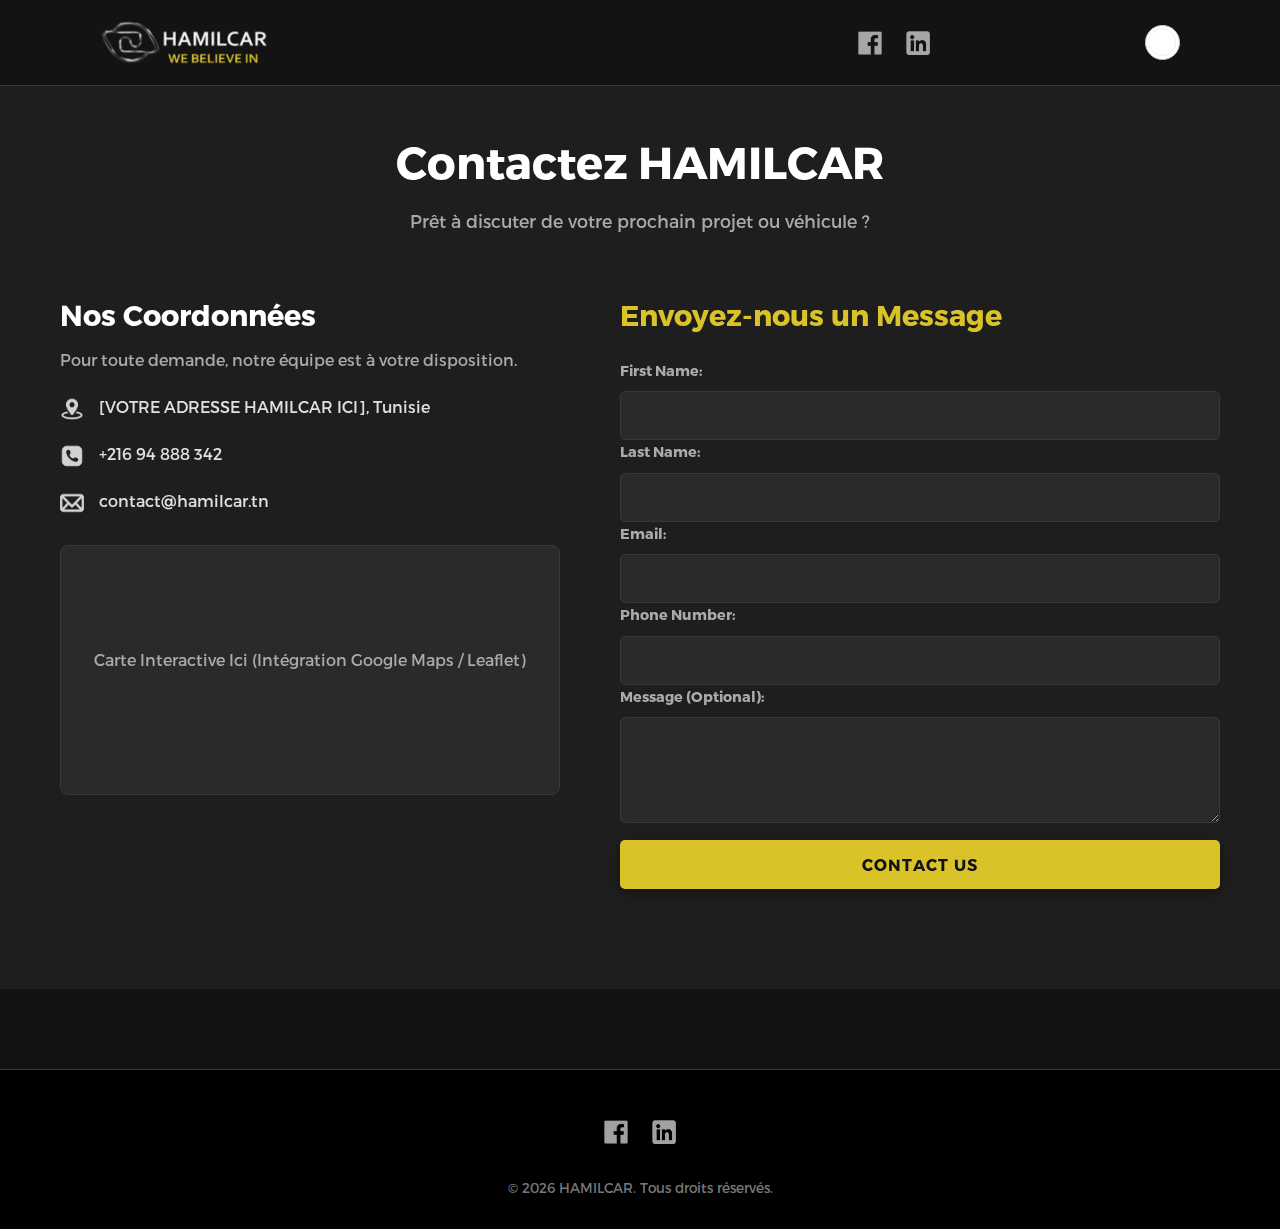
<file: contact.html>
<!DOCTYPE html>
<html lang="fr">
  <head>
    <meta charset="UTF-8" />
    <meta name="viewport" content="width=device-width, initial-scale=1.0" />
    <title>HAMILCAR - Engineered for Dominance</title>
    <script>
      // This script runs immediately before the rest of the page renders.
      // It prevents the flash of incorrect layout (FOUC/FOIL).
      (function() {
          try {
              const storedLang = localStorage.getItem("selectedLanguage") || "en"; // Default to 'en' if nothing stored
              const htmlEl = document.documentElement;
              htmlEl.lang = storedLang; // Set language
              htmlEl.dir = storedLang === "ar" ? "rtl" : "ltr"; // Set direction
              console.log(`Early setup: lang=${htmlEl.lang}, dir=${htmlEl.dir}`);
          } catch (e) {
              // Fallback in case localStorage is unavailable or fails
              console.error("Failed to set initial lang/dir:", e);
              document.documentElement.lang = "en";
              document.documentElement.dir = "ltr";
          }
      })();
  </script>
    <link href="https://unpkg.com/aos@2.3.1/dist/aos.css" rel="stylesheet" />
    <link rel="stylesheet" href="style.css" />
  </head>
  <body>
    <header id="header" class="sticky">
      <nav class="container">
        <a href="#hero" class="logo-link">
          <img
            alt="HAMILCAR Logo"
            height="50"
            src="/assets/icons/signature-hamilcar-nobg.png"
          />
        </a>
        <ul class="nav-links">
          <li>
            <a
              href="/"
              data-translatable
              data-fr="Présentation"
              data-en="About Us"
              data-ar="معلومات عنا"
            ></a>
          </li>
          <li>
            <a
              href="/vehicles.html"
              data-translatable
              data-fr="Véhicules Hamilcar"
              data-en="Hamilcar Vehicles"
              data-ar="مركبات هاميكار"
            ></a>
          </li>
          <li>
            <a
              href="/technology.html"
              data-translatable
              data-fr="Design-Technologie"
              data-en="Design-Technology"
              data-ar="تكنولوجيا"
            ></a>
          </li>
          <li>
            <a
              href="/clients.html"
              data-translatable
              data-fr="Clients-Investisseurs"
              data-en="Clients-Investors"
              data-ar="عملاء"
            ></a>
          </li>
          <li>
            <a
              href="/contact.html"
              data-translatable
              data-fr="Contact-Nouveauté"
              data-en="Contact-News"
              data-ar="اتصال"
            ></a>
          </li>
        </ul>

        <div class="header-social">
          <a
            href="https://www.facebook.com/profile.php?id=100083210768748"
            target="_blank"
            rel="noopener noreferrer"
            aria-label="Facebook"
            ><img src="/assets/icons/fb.png" alt="Facebook"
          /></a>
          <a
            href="https://www.linkedin.com/in/hamilcar-tunisie-012b48252/"
            target="_blank"
            rel="noopener noreferrer"
            aria-label="LinkedIn"
            ><img src="/assets/icons/linkedin.png" alt="LinkedIn"
          /></a>
        </div>

        <div class="language-selector">
          <button
            id="current-lang"
            aria-label="Change language"
            aria-haspopup="true"
            aria-expanded="false"
          >
            <span class="flag-icon"></span>
          </button>
          <div id="lang-options" role="menu">
            <button
              data-lang="fr"
              aria-label="Switch to French"
              role="menuitem"
            >
              <span class="flag-icon fr"></span>
              <span class="lang-name">Français</span>
            </button>
            <!-- <button data-lang="ar" aria-label="Switch to Arabic" role="menuitem">
              <span class="flag-icon ar"></span>
              <span class="lang-name">عربي</span>
            </button> -->
            <button
              data-lang="en"
              aria-label="Switch to English"
              role="menuitem"
            >
              <span class="flag-icon en"></span>
              <span class="lang-name">English</span>
            </button>
          </div>
        </div>

        <button class="mobile-menu-toggle" aria-label="Toggle menu">☰</button>
      </nav>
    </header>

    <main>
      <section id="contact" class="content-section contact-section">
        <div class="container">
          <div class="section-header" data-aos="fade-up">
            <h2
              class="section-title"
              data-translatable
              data-fr="Contactez HAMILCAR"
              data-en="Contact HAMILCAR"
              data-ar="تواصل معنا"
            >
              Contactez HAMILCAR
            </h2>
            <p
              class="section-subtitle"
              data-translatable
              data-fr="Prêt à discuter de votre prochain projet ou véhicule ?"
              data-en="Ready to discuss your next project or vehicle?"
              data-ar="هل أنت مستعد لمناقشة مشروعك أو مركبتك القادمة؟"
            >
              Prêt à discuter de votre prochain projet ou véhicule ?
            </p>
          </div>
          <div class="contact-layout" data-aos="fade-up" data-aos-delay="100">
            <div class="contact-info">
              <h3
                data-translatable
                data-fr="Nos Coordonnées"
                data-en="Our Contact Details"
                data-ar="بيانات الاتصال الخاصة بنا"
              >
                Nos Coordonnées
              </h3>
              <p
                data-translatable
                data-fr="Pour toute demande, notre équipe est à votre disposition."
                data-en="For any inquiries, our team is at your disposal."
                data-ar="لأي استفسارات، فريقنا في خدمتك."
              >
                Pour toute demande, notre équipe est à votre disposition.
              </p>
              <ul class="contact-details">
                <li>
                  <img
                    src="/assets/icons/address.png"
                    alt="Adresse"
                    class="contact-icon"
                  />
                  <span
                    data-translatable
                    data-fr="[VOTRE ADRESSE HAMILCAR ICI], Tunisie"
                    data-en="[YOUR HAMILCAR ADDRESS HERE], Tunisia"
                    data-ar="[عنوان هاميكار الخاص بك هنا]، تونس"
                  >
                    [VOTRE ADRESSE HAMILCAR ICI], Tunisie
                  </span>
                </li>
                <li>
                  <img
                    src="/assets/icons/phone.png"
                    alt="Téléphone"
                    class="contact-icon"
                  />
                  <a
                    href="tel:+216XXXXXXXX"
                    data-translatable
                    data-fr="+216 94 888 342"
                    data-en="+216 94 888 342"
                    data-ar="+216 94 888 342"
                  >
                    +216 94 888 342
                  </a>
                </li>
                <li>
                  <img
                    src="/assets/icons/email.png"
                    alt="Email"
                    class="contact-icon"
                  />
                  <a
                    href="mailto:contact@hamilcar.tn"
                    data-translatable
                    data-fr="contact@hamilcar.tn"
                    data-en="contact@hamilcar.tn"
                    data-ar="contact@hamilcar.tn"
                  >
                    contact@hamilcar.tn
                  </a>
                </li>
              </ul>
              <div class="map-placeholder">
                <p
                  data-translatable
                  data-fr="Carte Interactive Ici (Intégration Google Maps / Leaflet)"
                  data-en="Interactive Map Here (Google Maps / Leaflet Integration)"
                  data-ar="خريطة تفاعلية هنا (تكامل خرائط جوجل / ليفليت)"
                >
                  Carte Interactive Ici (Intégration Google Maps / Leaflet)
                </p>
              </div>
            </div>
            <div class="contact-form-container">
              <h3
                data-translatable
                data-fr="Envoyez-nous un Message"
                data-en="Send Us a Message"
                data-ar="أرسل لنا رسالة"
              >
                Envoyez-nous un Message
              </h3>
              <div id="form-status"></div>
              <form
                id="cta-form"
                action="https://formsubmit.co/amen.jouini18@gmail.com"
                method="POST"
              >
                <label
                  for="first_name"
                  data-translatable
                  data-fr="Prénom"
                  data-en="First Name"
                  data-ar="الاسم الأول"
                  >First Name:</label
                >
                <input type="text" id="first_name" name="first_name" required />

                <label
                  for="last_name"
                  data-translatable
                  data-fr="Nom de Famille"
                  data-en="Last Name"
                  data-ar="اسم العائلة"
                  >Last Name:</label
                >
                <input type="text" id="last_name" name="last_name" required />

                <label
                  for="email"
                  data-translatable
                  data-fr="Email"
                  data-en="Email"
                  data-ar="البريد الإلكتروني"
                  >Email:</label
                >
                <input type="email" id="email" name="email" required />

                <label
                  for="phone"
                  data-translatable
                  data-fr="Numéro de Téléphone"
                  data-en="Phone Number"
                  data-ar="رقم الهاتف"
                  >Phone Number:</label
                >
                <input type="tel" id="phone" name="phone" required />

                <label
                  for="message"
                  data-translatable
                  data-fr="Message (Optionnel)"
                  data-en="Message (Optional)"
                  data-ar="رسالة (اختياري)"
                  >Message (Optional):</label
                >
                <textarea id="message" name="message" rows="4"></textarea>

                <button
                  type="submit"
                  class="cta-button"
                  data-translatable
                  data-fr="Contactez-nous"
                  data-en="Contact Us"
                  data-ar="اتصل بنا"
                >
                  Contact Us
                </button>

                <input type="hidden" name="_captcha" value="false" />
              </form>
            </div>
          </div>
        </div>
      </section>
    </main>

    <footer>
      <div class="container footer-content">
        <!-- <div class="footer-logo">
          <img
            alt="HAMILCAR Logo Footer"
            height="40"
            src="/assets/images/Signature_HAMILCAR.jpg"
          />
        </div>  -->

        <div class="footer-social">
          <a
            href="https://www.facebook.com/profile.php?id=100083210768748"
            target="_blank"
            rel="noopener noreferrer"
            aria-label="Facebook"
            ><img src="/assets/icons/fb.png" alt="Facebook"
          /></a>
          <a
            href="https://www.linkedin.com/in/hamilcar-tunisie-012b48252/"
            target="_blank"
            rel="noopener noreferrer"
            aria-label="LinkedIn"
            ><img src="/assets/icons/linkedin.png" alt="LinkedIn"
          /></a>
        </div>
        <p
          class="footer-copyright"
          data-translatable
          data-fr="&copy; 2025 HAMILCAR. Tous droits réservés."
          data-en="&copy; 2025 HAMILCAR. All rights reserved."
          data-ar="&copy; 2025 هاميكار. جميع الحقوق محفوظة."
        >
          &copy; <span id="current-year"></span> HAMILCAR. Tous droits réservés.
        </p>
      </div>
    </footer>
    <div id="modal-overlay" class="modal-overlay">
      <div
        id="success-modal"
        class="modal-box"
        role="dialog"
        aria-modal="true"
        aria-labelledby="modal-title"
        aria-describedby="modal-desc"
      >
        <button
          id="close-modal-btn"
          class="modal-close-btn"
          aria-label="Close modal"
        >
          &times;
        </button>
        <div class="modal-icon">
          <svg
            xmlns="http://www.w3.org/2000/svg"
            viewBox="0 0 24 24"
            fill="currentColor"
            width="48px"
            height="48px"
            color="#28a745"
          >
            <path
              fill-rule="evenodd"
              d="M2.25 12c0-5.385 4.365-9.75 9.75-9.75s9.75 4.365 9.75 9.75-4.365 9.75-9.75 9.75S2.25 17.385 2.25 12Zm13.36-1.814a.75.75 0 1 0-1.22-.872l-3.236 4.53L9.53 12.22a.75.75 0 0 0-1.06 1.06l2.25 2.25a.75.75 0 0 0 1.14-.094l3.75-5.25Z"
              clip-rule="evenodd"
            />
          </svg>
        </div>
        <h3
          id="modal-title"
          data-translatable
          data-fr="Succès !"
          data-en="Success!"
          data-ar="نجاح!"
        >
          Success!
        </h3>
        <p
          id="modal-desc"
          data-translatable
          data-fr="Votre message a été envoyé avec succès.<br />Nous vous contacterons sous peu."
          data-en="Your message has been sent successfully.<br />We'll be in touch shortly."
          data-ar="تم إرسال رسالتك بنجاح.<br />سنتواصل معك قريبًا."
        >
          Your message has been sent successfully.<br />We'll be in touch
          shortly.
        </p>
      </div>
    </div>
    <script src="https://unpkg.com/aos@2.3.1/dist/aos.js"></script>
    <script src="script.js"></script>
  </body>
</html>
</file>
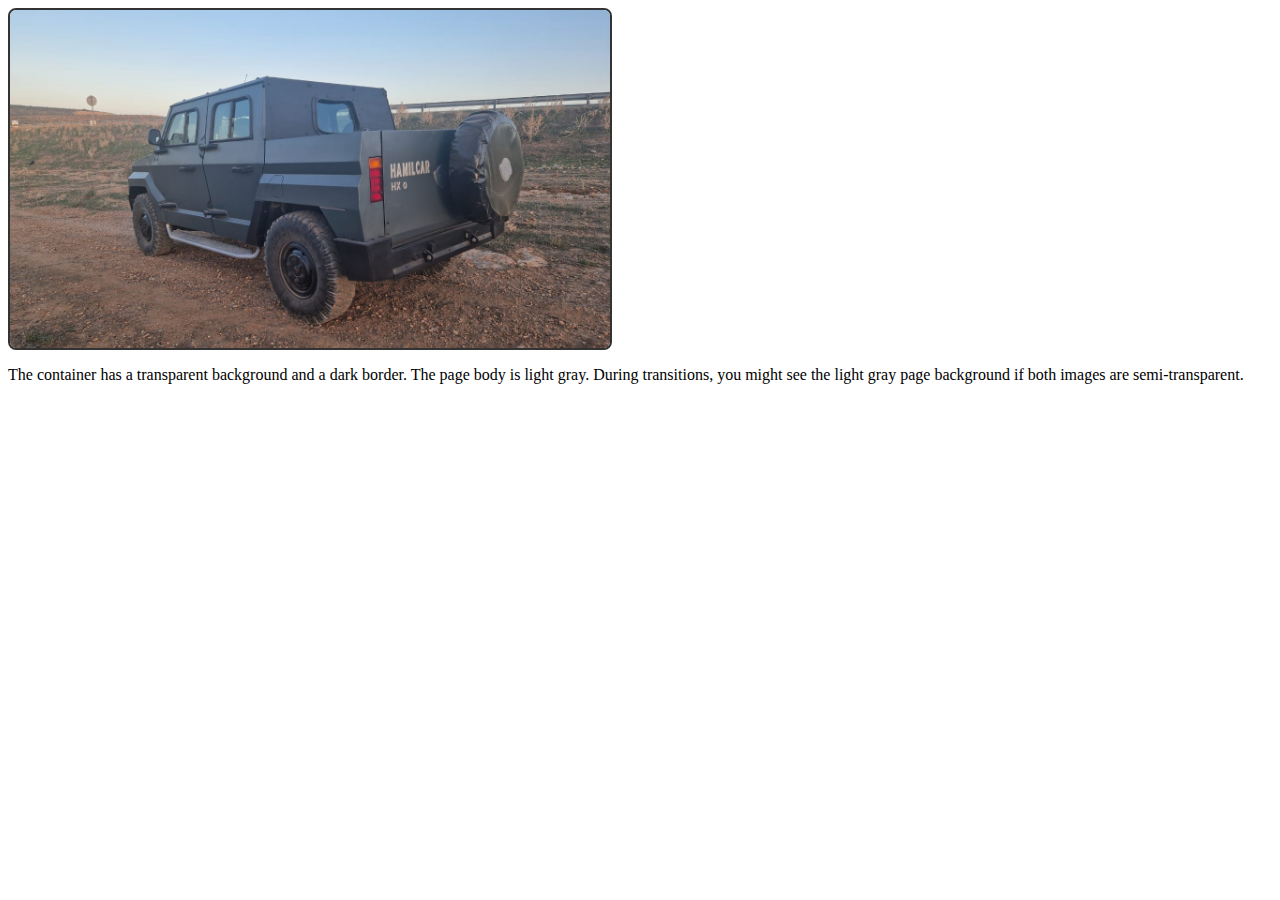
<file: switcher.html>
<!DOCTYPE html>
<html lang="en">
<head>
    <meta charset="UTF-8">
    <meta name="viewport" content="width=device-width, initial-scale=1.0">
    <title>Image Switcher Test</title>
    <style>
        /* Style for the main page body for context */
     

        /* The container for the image switcher */
        .client-image-switcher {
            position: relative;
            width: 100%;
            max-width: 600px; /* Max width of the switcher */
            overflow: hidden; /* Clips content outside the bounds */
            border-radius: 8px; /* Rounded corners for the container */
            aspect-ratio: 16 / 9; /* Maintain a 16:9 aspect ratio */
            
            /* --- KEY CHANGE --- */
            /* Make the container itself transparent. */
            /* Any "background" seen will be the body's background or what's behind this div. */
            background: transparent; 
            border: 2px solid #333; /* Added a border to visualize the container */
        }

        /* Styling for individual images within the switcher */
        .switch-client-image {
            position: absolute; /* Position images on top of each other */
            top: 0;
            left: 0;
            width: 100%; /* Image takes full width of the container */
            height: 100%; /* Image takes full height of the container */
            object-fit: cover; /* Cover the container, cropping if necessary */
            
            opacity: 0; /* Images are transparent by default */
            transition: opacity 1s ease-in-out; /* Smooth 1-second fade transition */
            z-index: 0; /* Default stacking order */
            
            pointer-events: none; /* Images are not interactive */
            background-color: transparent; /* Ensure the img element itself has no bg, in case of transparent PNGs */
        }

        /* Styling for the currently active (visible) image */
        .switch-client-image.active {
            opacity: 1; /* Active image is fully opaque */
            z-index: 1; /* Active image is stacked on top */
        }

        /* Informational text styling */
 
    </style>
</head>
<body>

    <div>
        <div class="client-image-switcher">
            <img
                class="switch-client-image active"
                src="/assets/images/car-side1.jpg"
                alt="View 1"
            />
            <img
                class="switch-client-image"
                src="/assets/images/car-side2.jpg"
                alt="View 2"
            />  
            <img
                class="switch-client-image"
                src="/assets/images/car-side3.jpg"
                alt="View 3"
            />
        </div>
        <p class="info-text">
            The container has a transparent background and a dark border.
            The page body is light gray. During transitions, you might see the light gray page background
            if both images are semi-transparent.
        </p>
    </div>

    <script>
        document.addEventListener('DOMContentLoaded', function() {
            // Select all images that are part of the switcher
            const images = document.querySelectorAll('.switch-client-image');
            let currentImageIndex = 0; // Index of the currently displayed image
            const totalImages = images.length;

            console.log('Image switcher script started.');
            console.log('Total images found:', totalImages);

            // Initial setup: Ensure only the first image is active if not already set.
            // This is mostly a safeguard; HTML should define the initial active image.
            if (totalImages > 0) {
                images.forEach((img, index) => {
                    if (index === currentImageIndex) {
                        if (!img.classList.contains('active')) {
                            img.classList.add('active');
                            console.log(`Initial: Forcing image ${index} to be active.`);
                        } else {
                            console.log(`Initial: Image ${index} is already active.`);
                        }
                    } else {
                        img.classList.remove('active');
                    }
                });
            } else {
                console.warn('No images found for the switcher.');
                return; // Stop if no images
            }

            // Function to display the next image
            function showNextImage() {
                if (totalImages <= 1) {
                    // No need to switch if there's only one image or none
                    console.log('Not enough images to switch.');
                    return; 
                }

                const previousImageIndex = currentImageIndex;
                currentImageIndex = (currentImageIndex + 1) % totalImages; // Loop back to the first image

                console.log(`Switching: From image index ${previousImageIndex} to ${currentImageIndex}`);

                // Remove 'active' class from the current (soon to be old) image
                if (images[previousImageIndex]) {
                    images[previousImageIndex].classList.remove('active');
                    console.log(`Deactivated image index: ${previousImageIndex}`);
                }

                // Add 'active' class to the new image
                if (images[currentImageIndex]) {
                    images[currentImageIndex].classList.add('active');
                    console.log(`Activated image index: ${currentImageIndex}`);
                }
            }

            // Set an interval to call showNextImage every 3 seconds (3000 milliseconds)
            // Only start the slideshow if there's more than one image
            if (totalImages > 1) {
                setInterval(showNextImage, 3000);
                console.log('Slideshow interval started (3000ms).');
            } else {
                 console.log('Slideshow interval NOT started (only one image or no images).');
            }
        });
    </script>

</body>
</html>
</file>
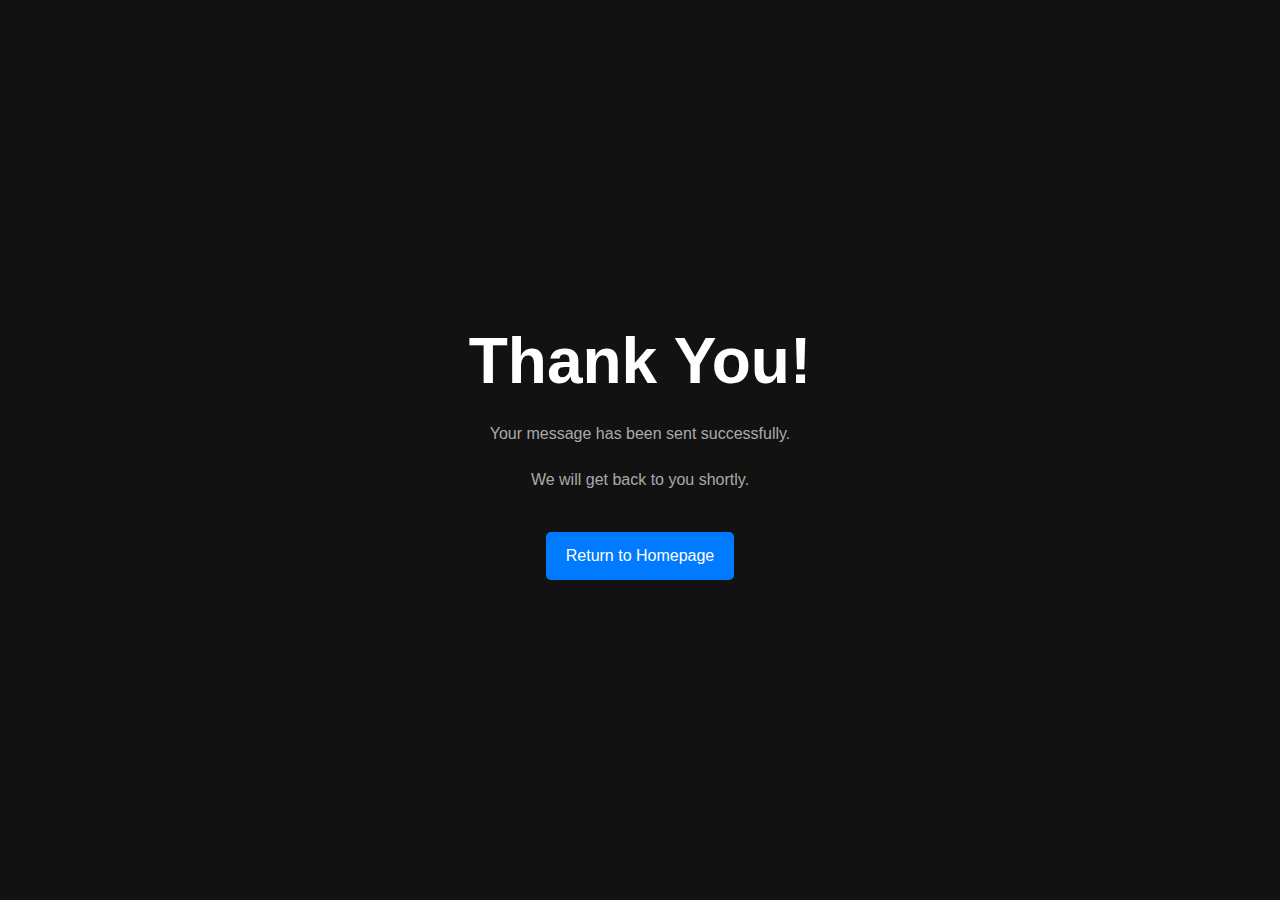
<file: thank-you.html>
<!DOCTYPE html>
<html lang="en">
<head>
    <meta charset="UTF-8">
    <meta name="viewport" content="width=device-width, initial-scale=1.0">
    <title>Thank You!</title>
    <link rel="stylesheet" href="style.css"> <style>
        /* Optional: Simple inline styles for centering */
        body { display: flex; justify-content: center; align-items: center; min-height: 100vh; text-align: center; font-family: sans-serif;}
        .message-box a { margin-top: 20px; display: inline-block; padding: 10px 20px; background-color: #007bff; color: white; text-decoration: none; border-radius: 5px; }
    </style>
</head>
<body>
    <div class="message-box">
        <h1>Thank You!</h1>
        <p>Your message has been sent successfully.</p>
        <p>We will get back to you shortly.</p>
        <a href="index.html">Return to Homepage</a> </div>
</body>
</html>
</file>
<file: style.css>
/* 1. Fonts (Keep your @font-face rules for 'Trueno') */
@font-face {
  font-family: "Trueno";
  src: url("assets/fonts/truenorg.otf") format("opentype");
  font-weight: normal;
  font-style: normal;
}
@font-face {
  font-family: "Trueno";
  src: url("assets/fonts/truenobd.otf") format("opentype");
  font-weight: bold;
  font-style: normal;
}

/* 2. CSS Variables (Dark Theme Inspired by Modern Designs) */
:root {
  --color-background: #121212; /* Near black */
  --color-background-alt: #1e1e1e; /* Slightly lighter dark grey */
  --color-surface: #2a2a2a; /* For cards/elements on dark bg */
  --color-primary-text: #e0e0e0; /* Light grey text */
  --color-secondary-text: #aaaaaa; /* Dimmer grey */
  --color-heading: #ffffff;
  --color-accent-primary: #dac329; /* Orange/Amber accent */
  --color-accent-secondary: white; /* Deep Sky Blue accent */
  --color-border: #383838;
  --color-button-bg: var(--color-accent-primary);
  --color-button-text: #121212;
  --color-button-hover-bg: #dac329;
  --color-success: #28a745;
  --shadow-sm: 0 2px 4px rgba(0, 0, 0, 0.3);
  --shadow-md: 0 4px 10px rgba(0, 0, 0, 0.4);
  --shadow-lg: 0 8px 25px rgba(0, 0, 0, 0.5);
  --font-primary: "Trueno", sans-serif;
}

/* 3. Basic Reset & Defaults */
* {
  box-sizing: border-box;
  margin: 0;
  padding: 0;
}
html {
  scroll-behavior: smooth;
  font-size: 16px;
}
body {
  font-family: var(--font-primary);
  font-weight: normal;
  line-height: 1.7; /* Increased line height */
  color: var(--color-primary-text);
  background-color: var(--color-background);
  overflow-x: hidden;
  -webkit-font-smoothing: antialiased;
  -moz-osx-font-smoothing: grayscale;
}
.container {
  max-width: 1200px;
  margin: 0 auto;
  padding: 0 20px;
} /* Wider container */

h1,
h2,
h3,
h4 {
  font-weight: bold;
  color: var(--color-heading);
  line-height: 1.3;
}
h1 {
  font-size: clamp(2.5rem, 5vw, 4rem);
  margin-bottom: 1rem;
} /* Responsive H1 */
h2.section-title {
  margin-top: 2rem;
  font-size: clamp(2rem, 4vw, 2.8rem);
  margin-bottom: 1rem;
  color: var(--color-heading);
}
h3 {
  font-size: clamp(1.4rem, 3vw, 1.8rem);
  margin-bottom: 0.8rem;
}
h4 {
  font-size: clamp(1.1rem, 2.5vw, 1.3rem);
  margin-bottom: 0.6rem;
  color: var(--color-heading);
}

p {
  margin-bottom: 1.2rem;
  color: var(--color-secondary-text);
}
a {
  color: var(--color-accent-secondary);
  text-decoration: none;
  transition: color 0.3s ease;
}
a:hover {
  color: var(--color-accent-primary);
}
img,
video {
  max-width: 100%;
  height: auto;
  display: block;
}
ul {
  list-style: none;
}

/* 4. Header & Navigation */
#header {
  background-color: rgba(18, 18, 18, 0.85); /* Semi-transparent dark */
  backdrop-filter: blur(10px);
  padding: 0.8rem 0;
  position: fixed; /* Changed from sticky for consistent position */
  top: 0;
  left: 0;
  width: 100%;
  z-index: 1000;
  border-bottom: 1px solid var(--color-border);
  transition: background-color 0.3s ease;
}
/* Optional: Add background on scroll */
/* #header.scrolled { background-color: var(--color-background-alt); } */

#header .container {
  display: flex;
  justify-content: space-between;
  align-items: center;
  max-width: 100%;
  padding: 0 100px;
  box-sizing: border-box;
}


/* Default logo positioning (left for LTR languages) */
#header .logo-link {
  text-align: left; /* Default alignment */
}

/* When the language is Arabic (RTL), align the logo to the right */
html[dir="rtl"] #header .logo-link {
  text-align: right; /* Align logo to the right */
}

/* Control size */
#header .logo-link img {
  display: block;
  height: 45px;
  width: auto;
}

.nav-links {
  display: flex;
    column-gap: 10px;
} /* Increased gap */
.nav-links a {
  font-weight: normal;
  color: var(--color-primary-text);
  padding: 8px 5px;
  position: relative;
  text-transform: uppercase; /* Uppercase nav links */
  font-size: 14px;
  letter-spacing: 0.5px;
}
.nav-links a::after {
  content: "";
  position: absolute;
  width: 0;
  height: 2px;
  bottom: 0;
  left: 50%;
  transform: translateX(-50%);
  background-color: var(--color-accent-primary);
  transition: width 0.3s ease;
}
.nav-links a:hover,
.nav-links a.active {
  color: var(--color-accent-primary);
}
.nav-links a:hover::after,
.nav-links a.active::after {
  width: 60%;
} /* Underline effect */

.mobile-menu-toggle {
  display: none; /* Handled by JS and media query */
}
 /* Language Selector Styles */
.language-selector {
  position: relative; /* For positioning the options dropdown */
  
}

#current-lang {
  width: 35px;  /* Slightly larger for better touch */
  height: 35px;
  border-radius: 50%;
  border: 1px solid #ccc; /* Add a subtle border */
  cursor: pointer;
  padding: 0;
  display: flex;
  justify-content: center;
  align-items: center;
  background-color: #fff; /* White background */
  overflow: hidden; /* Ensure flag stays within circle */
  transition: box-shadow 0.2s ease;
}
#current-lang:focus {
   outline: 2px solid #007bff; /* Focus indicator */
   outline-offset: 2px;
}
#current-lang:hover {
  box-shadow: 0 0 5px rgba(0, 0, 0, 0.2);
}

.flag-icon {
  display: inline-block;
  width: 28px;  /* Slightly smaller than button */
  height: 28px;
  border-radius: 50%;
  background-size: cover;
  background-position: center;
  background-repeat: no-repeat;
  border: 1px solid #eee; /* Subtle border on flag */
}

/* --- PLACEHOLDER FLAGS --- */
/* Replace with your actual flag image paths */
.flag-icon.fr {
  /* background-image: url('/assets/images/fr.png'); */
  background-image: url('/assets/images/fr.png'); /* Placeholder */
  background-color: #ED2939; /* Add bg color for better placeholder */
}

.flag-icon.ar {
  /* background-image: url('/assets/images/ar.png'); */
  background-image: url('/assets/images/ar.png'); /* Placeholder */
   background-color: #CE1126; /* Add bg color for better placeholder */
}

.flag-icon.en {
  /* background-image: url('/assets/images/en.png'); */
  background-image: url('/assets/images/en.png'); /* Placeholder */
   background-color: #C8102E; /* Add bg color for better placeholder */
}
/* --- END PLACEHOLDER FLAGS --- */


#lang-options {
  position: absolute;
  top: calc(100% + 8px); /* Position below the button with some gap */
  right: 0;
  background-color: #fff;
  border: 1px solid #ccc;
  border-radius: 8px; /* More rounded */
  box-shadow: 0 4px 10px rgba(0, 0, 0, 0.15);
  z-index: 100; /* Ensure it's above other elements */
  overflow: hidden; /* Clip corners */
  padding: 5px 0; /* Padding top/bottom */
  min-width: 55px; /* Ensure minimum width */
  opacity: 0; /* Start hidden for transition */
  transform: translateY(-10px); /* Start slightly up */
  transition: opacity 0.2s ease, transform 0.2s ease;
  pointer-events: none; /* Prevent interaction when hidden */
}

#lang-options.visible {

   opacity: 1;
   transform: translateY(0);
   pointer-events: auto; /* Allow interaction when visible */
}

#lang-options button {
  /* display: block; */ /* Removed, flex handles layout */
  width: 100%; /* Take full width */
  /* height: 40px; */ /* Increased height */
  padding: 8px 10px; /* Adjust padding */
  border: none;
  background-color: transparent;
  cursor: pointer;
  display: flex;
  justify-content: relative;  /* Changed to center */
  align-items: center;
  gap: 8px; /* Space between flag and potential text */
  transition: background-color 0.2s ease;
}

#lang-options button .lang-name {
  font-size: 14px;  /* Adjust font size for language names */
  font-weight: 500;  /* Optional: Make the text bolder */
  color: #333; /* Text color */
  text-transform: capitalize; /* Make the language name text proper case */
}

#lang-options button:hover {
  background-color: #f0f0f0; /* Lighter hover */
}

#lang-options button .flag-icon {
  width: 25px; /* Slightly smaller flags in dropdown */
  height: 25px;
}

/* Utility class to hide elements visually and from screen readers */
.hidden {
 display: none;
}

/* Ensure the language selector is positioned correctly within the nav */
/* nav .container {
    display: flex;
    align-items: center;
    justify-content: space-between; /* Or space-around, adjust as needed */ 
}

nav ul.nav-links {
    /* Existing styles */
    display: flex;
    list-style: none;
    padding: 0;
    margin: 0;
}

nav ul.nav-links li {
    margin-right: 1em;
}


/* Ensure language selector doesn't interfere with mobile menu button */
.mobile-menu-toggle {
    /* Existing styles */
    order: 1; /* Adjust order if needed */
}

.language-selector {
    order: 2; /* Adjust order to position it correctly */
}
/* 5. Hero Section */
.hero-section {
  height: 100vh; /* Full viewport height */
  min-height: 600px;
  position: relative;
  display: flex;
  align-items: center;
  justify-content: center; /* Center content horizontally */
  text-align: center;
  overflow: hidden;
  /* *** Add your HAMILCAR hero background image here *** */
  background: url("/assets/images/hamilcar_hero_main.jpg") no-repeat center
    center / cover;
  color: #fff;
}
.hero-background {
  position: absolute;
  top: 0;
  left: 0;
  width: 100%;
  height: 100%;
  z-index: 0;
}

.hero-background img {
  width: 100%;
  height: 100%;
  object-fit: cover; /* Makes sure the image covers the whole area */
  filter: brightness(0.85) contrast(1.05);

}

.hero-overlay {
  position: absolute;
  top: 0;
  left: 0;
  width: 100%;
  height: 100%;
  background: linear-gradient(
    to bottom,
    rgba(18, 18, 18, 0.2) 0%,
    rgba(18, 18, 18, 0.6) 100%
  );
  z-index: 1;
}
.hero-content {
  position: relative;
  z-index: 2;
  padding: 0 20px;
}
.hero-content h1 {
  text-shadow: 2px 2px 8px rgba(0, 0, 0, 0.6);
  margin-bottom: 0.5rem; /* Reduced margin */
  
}
.hero-content .subtitle {
  font-size: clamp(1.2rem, 3vw, 1.6rem);
  color: var(--color-primary-text);
  margin-bottom: 2.5rem;
  max-width: 700px;
  margin-left: auto;
  margin-right: auto;
  text-shadow: 1px 1px 4px rgba(0, 0, 0, 0.5);
  
}
.cta-button {
  /* Main CTA Button Style */
  font-family: var(--font-primary);
  font-weight: bold;
  display: inline-block;
  background-color: var(--color-button-bg);
  color: var(--color-button-text);
  padding: 14px 35px;
  border-radius: 5px;
  transition: all 0.3s ease;
  border: none;
  cursor: pointer;
  font-size: 1rem;
  text-transform: uppercase;
  letter-spacing: 1px;
  box-shadow: var(--shadow-md);
}
.cta-button:hover {
  background-color: var(--color-button-hover-bg);
  transform: translateY(-3px);
  box-shadow: var(--shadow-lg);
}
/* Secondary Button Style */
.cta-button.secondary {
  background-color: transparent;
  color: var(--color-accent-primary);
  border: 2px solid var(--color-accent-primary);
  box-shadow: none;
}
.cta-button.secondary:hover {
  background-color: rgba(255, 165, 0, 0.1); /* Light accent bg on hover */
  color: var(--color-button-hover-bg);
  border-color: var(--color-button-hover-bg);
  transform: translateY(-2px);
  box-shadow: none;
}

.scroll-down-indicator {
  position: absolute;
  bottom: 30px;
  left: 50%;
  transform: translateX(-50%);
  z-index: 3;
  color: rgba(255, 255, 255, 0.7);
  animation: bounce 2s infinite;
}
.scroll-down-indicator svg {
  width: 30px;
  height: 30px;
}

/* vehicule part*/
/* Container for the side-by-side design sections */
.design-sections-container {
  display: flex; /* Enables Flexbox layout */
  justify-content: center; /* Centers the two sections horizontally within the container */
  align-items: flex-start; /* Aligns items at the top if they have different heights */
  flex-wrap: wrap; /* Allows items to wrap onto the next line on smaller screens */
  gap: 30px; /* Adds space between the two sections (adjust as needed) */
  margin-top: 30px; /* Adds space below the main section header */
  margin-bottom: 30px; /* Adds space below this container */
}

/* Styling for each individual design section (Exterior/Interior) */
.design-section {
  flex-basis: 45%; /* Each section takes up roughly 45% of the container width */
  /* Alternatively, use max-width if you want a fixed max size */
  /* max-width: 500px; */
  min-width: 280px; /* Prevents sections from becoming too narrow */
  text-align: center; /* Centers the H4 title within its section */
}

.design-section h4 {
  color: white; /* Inherit color or set specific one */
  margin-bottom: 15px; /* Space between title and paragraph */
  font-size: 1.3rem; /* Adjust title size if needed */
}

.design-section p {
  margin: 15px;
  text-align: justify; /* Justifies the paragraph text */
  font-size: 0.95rem; /* Adjust paragraph font size if needed */
  color: var(--color-secondary-text); /* Use your text color variable */
  line-height: 1.6; /* Improve readability */
}

/* --- Responsive Adjustments --- */
/* On smaller screens, stack the sections instead of side-by-side */
@media (max-width: 768px) {
  .design-sections-container {
    flex-direction: column; /* Stack items vertically */
    align-items: center; /* Center items horizontally when stacked */
    gap: 40px; /* Adjust vertical gap */
  }

  .design-section {
    flex-basis: 90%; /* Allow sections to take up more width when stacked */
    max-width: 550px; /* Optional: constrain max width */
  }

  #lang-options button {
    display: flex;
    align-items: center;
    gap: 8px;
    padding: 8px 10px;
    width: 100%;
    border: none;
    background-color: transparent;
    cursor: pointer;
    transition: background-color 0.2s ease;
    direction: ltr; /* force left-to-right inside button by default */
  }
  
  html[dir="rtl"] #lang-options button {
    direction: rtl; /* flip inside button when Arabic */
  }
  
  #lang-options .flag-icon {
    width: 25px;
    height: 25px;
  }
  
  #lang-options .lang-name {
    font-size: 16px;
    white-space: nowrap; /* Prevent breaking text */
  }
  
  html[dir="rtl"] #lang-options {
    right: 0;
    left: auto;
  }
  


}
@keyframes bounce {
  0%,
  20%,
  50%,
  80%,
  100% {
    transform: translate(-50%, 0);
  }
  40% {
    transform: translate(-50%, -10px);
  }
  60% {
    transform: translate(-50%, -5px);
  }
}

/* 6. Content Sections General Styles */
.content-section {
  padding: 100px 0;
} /* More padding */
.content-section.alt-bg {
  background-color: var(--color-background-alt);
}

.section-header {
  text-align: center;
  top: 0;
  z-index: 10;
  margin-bottom: 60px; /* More space after header */
}
.section-subtitle {
  font-size: 1.1rem;
  color: var(--color-secondary-text);
  max-width: 600px;
  margin: 0 auto;
}

.link-arrow {
  display: inline-block;
  margin-top: 1rem;
  color: var(--color-accent-primary);
  font-weight: bold;
}
.link-arrow::after {
  content: " →"; /* Add arrow */
  transition: transform 0.3s ease;
  display: inline-block;
}
.link-arrow:hover::after {
  transform: translateX(5px);
}
.link-inline {
  display: inline;
  text-decoration: underline;
}
.section-footer-link {
  text-align: center;
  margin-top: 40px;
}

/* 7. Specific Section Styles */

/* About / Legacy (#about-legacy) */
.about-layout {
  display: flex;
  gap: 50px;
  align-items: center;
}
.about-text {
  flex: 1;
}
.about-image-or-video {
  flex: 1;
  border-radius: 8px;
  overflow: hidden;
  box-shadow: var(--shadow-lg);
}
.founder-intro {
  margin-top: 40px;
  text-align: center;
  border-top: 1px solid var(--color-border);
  padding-top: 30px;
}
.founder-intro h4 {
  color: var(--color-accent-secondary);
}

.about-image-or-video img {
  width: 100%;
  height: auto;
  display: block; /* Removes extra space under the image caused by inline-block */
  object-fit: cover; /* Optional, use if you want to control how the image fills the box */
}

/* Vehicles (#vehicles) */
.vehicle-gallery-placeholder {
  background: rgba(255, 255, 255, 0.05);
  backdrop-filter: blur(10px);
  -webkit-backdrop-filter: blur(10px);
  border: 1px solid rgba(255, 255, 255, 0.1);
  border-radius: 16px;
}

.vehicle-gallery-placeholder:hover {
  transform: scale(1.01);
  box-shadow: 0 15px 30px rgba(0, 0, 0, 0.6);
}

.vehicle-gallery-placeholder img {
  width: 100%;
  height: auto;
  display: block;
  object-fit: contain;
  transition: transform 0.4s ease;
  object-fit: contain; /* or cover if you want it to fully fill */
  border-radius: 16px; /* 🎯 This is what makes the corners rounded */
}

.vehicle-gallery-placeholder:hover img {
  transform: scale(1.03);
}

.key-features-grid {
  display: grid;
  grid-template-columns: repeat(auto-fit, minmax(220px, 1fr));
  gap: 30px;
  text-align: center;
  margin-top: 50px;
}
/* Styling for the table within the feature item card */
.feature-item .feature-table {
  width: 100%; /* Make table fill the card width */
  margin-top: 15px; /* Add space below the heading */
  border-collapse: collapse; /* Clean up borders */
  font-size: 0.9rem; /* Match paragraph font size or adjust as needed */
  color: var(--color-secondary-text); /* Use secondary text color */
}

.feature-item .feature-table th,
.feature-item .feature-table td {
  padding: 8px 4px; /* Add some padding to cells */
  text-align: left; /* Align text to the left */
  border-bottom: 1px solid var(--color-border-light, #eee); /* Light line between rows - define --color-border-light or use a hex code */
}

.feature-item .feature-table tr:last-child th,
.feature-item .feature-table tr:last-child td {
  border-bottom: none; /* Remove border from the last row */
}

.feature-item .feature-table th {
  font-weight: 600; /* Make labels slightly bolder */
  /* color: var(--color-text); */ /* Optionally use primary text color for labels */
  padding-right: 10px; /* Add spacing between label and value */
  white-space: nowrap; /* Prevent labels from wrapping if possible */
  color: white;
}

.feature-item .feature-table td {
  text-align: right; /* Align values to the right - looks neat for specs */
}

/* Optional: Add a subtle background on hover for table rows if desired */
/*
.feature-item .feature-table tr:hover {
  background-color: rgba(0, 0, 0, 0.03);
}
*/

/* Technology (#technology) */
.technology-layout {
  display: flex;
  flex-wrap: wrap; /* Allow wrapping on smaller screens */
  gap: 40px; /* Adjust gap as needed */
  align-items: flex-start; /* Align items to the top - often better than center */
  margin-bottom: 40px; /* Add some space below this section */
}
.tech-image-area {
  flex: 1 1 400px; /* Allow flex grow/shrink, basis of 400px */
  min-width: 600px; /* Prevent it from getting too small */
}
.tech-image-area img {
  border-radius: 8px;
  box-shadow: var(--shadow-lg);
}
.tech-description-area {
  flex: 1 1 500px; /* Allow grow/shrink, suggest a slightly larger basis for text */
  min-width: 300px;
}

.tech-description-area h4 {
  color: var(--color-accent-secondary); /* Or your desired heading color */
  margin-bottom: 15px;
  font-size: 1.5rem; /* Example size */
}

.tech-description-area p {
  font-size: 1rem; /* Example size */
  line-height: 1.7;
  color: var(--color-secondary-text); /* Or your desired text color */
}
.tech-point {
  display: flex;
  gap: 20px;
  align-items: flex-start;
  margin-bottom: 25px;
}
.tech-point-icon {
  width: 40px;
  height: 40px;
  flex-shrink: 0;
  opacity: 0.9; /* Add filter: invert(1) brightness(1.5); if icons are dark */
}
.tech-point h4 {
  color: var(--color-accent-primary);
  margin-bottom: 5px;
  font-size: 2.5rem;
  margin-left: 20px;
}
.tech-point p {
  color: var(--color-primary-text);
  margin-bottom: 0;
  font-size: 1.3rem;
  margin-left: 20px;
}
.tech-3d-placeholder {
  margin-top: 30px;
  min-height: 200px;
  background-color: var(--color-background-alt);
  border: 1px dashed var(--color-border);
  border-radius: 8px;
  display: flex;
  justify-content: center;
  align-items: center;
  color: var(--color-secondary-text);
}
.video-section {
  margin-top: 60px;
  text-align: center;
}
.video-section h3 {
  color: var(--color-accent-secondary);
  margin-bottom: 20px;
}
.video-wrapper {
  position: relative;
  padding-bottom: 56.25%; /* 16:9 Aspect Ratio */
  height: 0;
  overflow: hidden;
  max-width: 90%; /* Keep this */
  background: #000;
  border-radius: 8px;
  box-shadow: var(--shadow-lg);
  /* --- ENSURE THIS IS PRESENT --- */
  margin-left: auto;
  margin-right: auto;
  /* Remove duplicate max-width and commented-out justify-content */
}

/* Find this existing rule in your CSS */
.video-wrapper iframe,
.video-wrapper img,
.video-wrapper video {
  position: absolute;
  top: 0;
  left: 0;
  width: 100%;
  height: 100%;
  border: 0;
  object-fit: cover; /* Keep cover if you prefer filling space */
  /* --- REMOVE THESE (ineffective) --- */
  /* justify-content: center; */
  /* align-items: center; */
}

.construction-container {
  position: relative; /* Establish positioning context for absolute children */
  width: 100%;
  aspect-ratio: 16 / 9; /* IMPORTANT: Force an aspect ratio (e.g., 16:9) */
  /* Or use a min-height: min-height: 400px; */
  border-radius: 8px;
  overflow: hidden; /* Keep absolutely positioned children contained */
  box-shadow: var(--shadow-md); /* Use a consistent shadow */
  background-color: var(
    --color-surface-dark,
    #333
  ); /* Add a background while images load/animate */
}

.construction-step {
  position: absolute;
  top: 0;
  left: 0;
  width: 100%;
  height: 100%; /* Ensure height is set if not already */
  object-fit: cover; /* Ensure object-fit is set */
  border-radius: 8px; /* Keep consistent styling */

  /* Default state (before animation starts or after reset) */
  opacity: 0;
  transform: translateY(-50px); /* Start position */
  /* Remove the base animation property here */
}

/* Apply animation ONLY when the container has the 'animate-steps' class */
.construction-container.animate-steps .construction-step {
  /* Define animation properties here */
  animation-name: dropFade;
  animation-duration: 1s;
  animation-timing-function: ease;
  animation-fill-mode: forwards; /* Keep 'forwards' */
  /* Remove individual animation delays from here if applying below */
}

/* Apply delays when the container has the 'animate-steps' class */
.construction-container.animate-steps .construction-step:nth-child(1) {
  z-index: 1;
  animation-delay: 0.5s;
}
.construction-container.animate-steps .construction-step:nth-child(2) {
  z-index: 2;
  animation-delay: 2s;
}
.construction-container.animate-steps .construction-step:nth-child(3) {
  z-index: 3;
  animation-delay: 3.5s;
}
.construction-container.animate-steps .construction-step:nth-child(4) {
  z-index: 4;
  animation-delay: 5s;
}
.construction-container video {
  width: 100%;
  height: 100%;
  object-fit: cover;
}

/* Keep your keyframes */
@keyframes dropFade {
  /* Make sure the 'from' state matches the default state if needed,
     though 'forwards' handles the end state persistence */
  /* from { opacity: 0; transform: translateY(-50px); } */
  to {
    opacity: 1;
    transform: translateY(0);
  }
}

img {
  width: 100%;
  display: block;
}

.transmission-container {
  position: relative; /* Establish positioning context for absolute children */
  width: 100%;
  aspect-ratio: 16 / 9; /* IMPORTANT: Force an aspect ratio (e.g., 16:9) */
  /* Or use a min-height: min-height: 400px; */
  border-radius: 8px;
  overflow: hidden; /* Keep absolutely positioned children contained */
  box-shadow: var(--shadow-md); /* Use a consistent shadow */
  background-color: var(
    --color-surface-dark,
    #333
  ); /* Add a background while images load/animate */
}

/* this is for the client switcher images */
.client-image-switcher {
  position: relative;
  margin-left: auto;
  margin-right: auto;
  width: 100%;
  max-width: 600px;
  overflow: hidden;
  align-self: center;
  /* border-radius: 8px; */
  aspect-ratio: 16 / 9;
  background: transparent;
}

.switch-client-image {
  position: absolute;
  top: 0;
  left: 0;
  width: 100%;
  height: 100%;
  object-fit: cover;
  opacity: 0;
  transition: opacity 1s ease-in-out;
  z-index: 0;
  pointer-events: none;
  background-color: transparent;
}

.switch-client-image.active {
  opacity: 1;
  z-index: 1;
}

/* and this one is for the technology */
.simple-image-switcher {
  position: relative; /* Needed for absolute positioning of children */
  width: 100%;
  max-width: 600px; /* Example: Set a max width */
  overflow: hidden; /* Hide anything that might spill out */
  border-radius: 8px; /* Optional styling */
  aspect-ratio: 16 / 9; /* Give it a defined aspect ratio */
  background-color: #f0f0f0; /* Background placeholder */
}

.switch-image {
  position: absolute;
  top: 0;
  left: 0;
  width: 100%;
  height: 100%;
  object-fit: cover; /* Or 'contain' */
  border-radius: 8px; /* Match container */

  /* --- Visibility & Transition --- */
  opacity: 0; /* Hidden by default */
  visibility: hidden;
  transition: opacity 0.5s ease-in-out, visibility 0.5s ease-in-out;
  z-index: 1; /* Default stack level */
}

.switch-image.active {
  opacity: 1; /* Make visible */
  visibility: visible;
  z-index: 2; /* Bring active image to the top */
}

/* --- Arrow Button Styling --- */
.switch-btn {
  position: absolute;
  top: 50%;
  transform: translateY(-50%);
  z-index: 3; /* Make sure buttons are above images */
  background-color: rgba(0, 0, 0, 0.4);
  color: white;
  border: none;
  padding: 10px 15px;
  font-size: 20px;
  font-weight: bold;
  border-radius: 5px;
  cursor: pointer;
  transition: background-color 0.3s ease;
}

.switch-btn:hover {
  background-color: rgba(0, 0, 0, 0.6);
}

.switch-btn.prev {
  left: 10px;
}

.switch-btn.next {
  right: 10px;
}

/* Style to hide buttons when they are not needed */
.switch-btn.hidden {
    display: none;
}
/* Clients / Testimonials (#clients) */
.testimonial-slider-placeholder {
  /* Style your actual slider */
  min-height: 250px;
  background-color: var(--color-surface);
  border-radius: 8px;
  display: flex;
  justify-content: center;
  align-items: center;
  margin-bottom: 50px;
  border: 1px solid var(--color-border);
  color: var(--color-secondary-text);
  padding: 20px;
}
/* Example Testimonial Item Style (adapt to your slider) */

/*          technologie produit           */

/* Grid Container for the vehicles */
.vehicules-layout {
  display: grid; /* Use CSS Grid */
  grid-template-columns: repeat(2, 1fr); /* Create 2 equal-width columns */
  gap: 30px; /* Space between grid items (adjust as needed) */
  margin-top: 40px; /* Adjust top margin */
  /* Remove align-items: center; Flexbox property */
}

/* Styling for each vehicle card */
.vehicle-card {
  background-color: var(--color-surface, #fff); /* Background for the card */
  border-radius: 10px; /* Slightly rounder corners */
  overflow: hidden; /* Keep image and title within bounds */
  box-shadow: var(--shadow-md, 0 4px 6px rgba(0,0,0,0.1)); /* Use shadow variable or default */
  text-align: center; /* Center the title text */
  transition: transform 0.3s ease, box-shadow 0.3s ease; /* Smooth hover effect */
  /* Remove flex: 1; Flexbox property */
}

.vehicle-card:hover {
  transform: translateY(-6px); /* Lift card slightly on hover */
  box-shadow: var(--shadow-lg, 0 10px 15px rgba(0,0,0,0.15)); /* Enhance shadow on hover */
}

/* Styling for the image within the card */
.vehicle-card img {
  display: block; /* Remove extra space below image */
  width: 100%; /* Make image fill card width */
  height: auto; /* Maintain aspect ratio */
  /* Consider adding aspect-ratio if images have varying heights */
  /* aspect-ratio: 16 / 10; */
  object-fit: cover; /* Cover the area, may crop */
}

/* Styling for the title text inside the card */
.vehicle-card .vehicle-title {
  padding: 15px 10px; /* Padding around the title text */
  font-size: 1rem; /* Adjust title font size */
  font-weight: 600; /* Make title semi-bold */
  color: var(--color-text, #333); /* Use text color variable or default */
  background-color: var(--color-surface-alt, #f8f8f8); /* Optional subtle background for title area */
  border-top: 1px solid var(--color-border-light, #eee); /* Optional separator line */
}

/* --- Responsive Adjustments --- */
/* On smaller screens, stack the cards into a single column */
@media (max-width: 768px) {
  .vehicules-layout {
    grid-template-columns: 1fr; /* Switch to 1 column */
    gap: 25px; /* Adjust vertical gap */
  }
}

@media (max-width: 480px) {
  .vehicle-card .vehicle-title {
    font-size: 0.9rem; /* Slightly smaller title on very small screens */
    padding: 12px 8px;
  }
  .vehicules-layout {
     gap: 20px;
  }
}

/* .testimonial-item { padding: 30px; text-align: center; }
.testimonial-item blockquote { font-size: 1.2rem; font-style: italic; color: var(--color-primary-text); border-left: 3px solid var(--color-accent-primary); padding-left: 20px; margin-bottom: 20px; text-align: left; }
.testimonial-author { display: flex; align-items: center; justify-content: center; gap: 15px; }
.testimonial-author img { height: 50px; width: auto; border-radius: 50%; }
.testimonial-author h4 { font-size: 1rem; margin: 0; color: var(--color-heading); }
.testimonial-author p { font-size: 0.9rem; margin: 0; color: var(--color-secondary-text); } */

.client-pres{
  font-family: sans-serif;
  margin: 20px;
}

.client-container {
  position: relative; /* Establish positioning context for absolute children */
  width: 100%;
  /* Or use a min-height: min-height: 400px; */
  border-radius: 8px;
  overflow: hidden; /* Keep absolutely positioned children contained */
  box-shadow: var(--shadow-md); /* Use a consistent shadow */
  background-color: var(--color-background); /*kenet --color-surface*/
  color: white;
}

.client-item {
  padding: 15px;
  border-bottom: 1px solid #ffffff;
  display: flex;
  justify-content: space-between;
  align-items: center;
}

.client-item:last-child {
  border-bottom: none;
}

.client-item-header {
  font-weight: bold;
  margin-bottom: 5px;
}

.client-item-description {
  color: black;
  font-size: 0.9em;
}

.expand-button {
  border: none;
  background: none;
  font-size: 1.2em;
  color: #ffffff;
  cursor: pointer;
  outline: none;
}

.top-client-item {
  background-color: #f0f8ff; /* Light blue background */
}

.image-text-wrapper {
  display: flex;
  gap: 20px; /* space between image and text */
  align-items: flex-start; /* aligns top edges */
  flex-wrap: wrap; /* allows wrapping on small screens */
}

.text-content {
  max-width: 500px; /* optional, control text block width */
}

.toggle-content {
  padding: 15px;
  background-color: var(--color-background-alt);
  border-top: 1px solid #eee;
  display: none; /* Initially hidden */
}
.toggle-content p {
  white-space: pre-line; 
  color: rgb(255, 255, 255);
  margin: 10px 0;
}

.toggle-content h4 {
  font-size: 1.3rem;
  color: var(--color-accent-primary);
  max-width: 600px;
  margin: 0px;
}

.client-logos {
  margin-top: 50px;
  text-align: center;
}
.client-logos h4 {
  color: var(--color-secondary-text);
  margin-bottom: 25px;
  text-transform: uppercase;
  font-size: 0.9rem;
  letter-spacing: 1px;
}
.logo-grid {
  display: flex;
  flex-wrap: wrap;
  justify-content: center;
  align-items: center;
  gap: 40px;
}
.logo-grid img {
  height: 45px;
  width: auto;
  opacity: 0.7;
  filter: grayscale(100%) brightness(1.5);
  transition: opacity 0.3s ease, filter 0.3s ease;
}
.logo-grid img:hover {
  opacity: 1;
  filter: grayscale(0%) brightness(1);
}

/* Contact (#contact) */
.contact-section {
  background-color: var(--color-background-alt);
} /* Example different bg */
.contact-layout {
  display: grid;
  grid-template-columns: 1fr 1.2fr;
  gap: 60px;
  align-items: flex-start;
}
.contact-info h3 {
  color: white;
}
.contact-details {
  list-style: none;
  padding: 0;
  margin-top: 20px;
}
.contact-details li {
  display: flex;
  align-items: flex-start;
  gap: 15px;
  margin-bottom: 20px;
}
.contact-icon {
  width: 24px;
  height: 24px;
  flex-shrink: 0;
  margin-top: 3px;
  opacity: 0.8; /* Add filter: invert(1) brightness(1.5); if needed */
}
.contact-details span,
.contact-details a {
  color: var(--color-primary-text);
  line-height: 1.6;
}
.map-placeholder {
  margin-top: 30px;
  height: 250px;
  background-color: var(--color-surface);
  border: 1px solid var(--color-border);
  border-radius: 8px;
  display: flex;
  justify-content: center;
  align-items: center;
  color: var(--color-secondary-text);
}

.contact-form-container h3 {
  color: var(--color-accent-primary);
  margin-bottom: 25px;
}
.form-group {
  margin-bottom: 20px;
}
.contact-form-container label {
  display: block;
  margin-bottom: 8px;
  font-size: 0.9rem;
  color: var(--color-secondary-text);
  font-weight: bold;
}
.contact-form-container input[type="text"],
.contact-form-container input[type="email"],
.contact-form-container input[type="tel"],
.contact-form-container textarea {
  width: 100%;
  padding: 14px;
  border-radius: 5px;
  border: 1px solid var(--color-border);
  background-color: var(--color-surface);
  color: var(--color-primary-text);
  font-family: var(--font-primary);
  font-size: 1rem;
  transition: border-color 0.3s ease, box-shadow 0.3s ease;
}
.contact-form-container input:focus,
.contact-form-container textarea:focus {
  outline: none;
  border-color: var(--color-accent-primary);
  box-shadow: 0 0 0 3px rgba(255, 165, 0, 0.2); /* Accent focus ring */
}
.contact-form-container textarea {
  resize: vertical;
}
.contact-form-container button[type="submit"] {
  width: 100%;
  margin-top: 10px;
  padding: 15px;
}
.form-status {
  margin-bottom: 15px;
  font-weight: bold;
} /* For JS messages */

/* 8. Footer */
footer {
  background-color: #000000; /* Black footer */
  padding: 50px 0 30px 0;
  border-top: 1px solid var(--color-border);
  margin-top: 80px; /* Space before footer */
}
.footer-content {
  text-align: center;
}
.footer-logo img {
  height: 40px;
  margin-bottom: 20px;
}
.footer-nav {
  margin-bottom: 25px;
}
.footer-nav a {
  color: var(--color-secondary-text);
  margin: 0 15px;
  font-size: 0.9rem;
  text-transform: uppercase;
  letter-spacing: 0.5px;
}
.footer-nav a:hover {
  color: var(--color-accent-primary);
}
.footer-social {
  margin-bottom: 25px;
}
.footer-social a {
  display: inline-block;
  margin: 0 10px;
}
.footer-social img {
  height: 24px;
  width: 24px;
  opacity: 0.7;
  transition: opacity 0.3s ease;
  filter: invert(10%) sepia(0%) saturate(0%) hue-rotate(0deg) brightness(100%)
    contrast(100%); /* Makes icons greyish */
}
.footer-social a:hover img {
  opacity: 2;
  filter: invert(52%) sepia(72%) saturate(657%) hue-rotate(12deg)
    brightness(96%) contrast(90%);
}

.header-social {
  margin-top: 18px;
  margin-bottom: 10px;
}
.header-social a {
  display: inline-block;
  margin: 0 10px;
}
.header-social img {
  height: 24px;
  width: 24px;
  opacity: 0.7;
  transition: opacity 0.3s ease;
  filter: invert(10%) sepia(0%) saturate(0%) hue-rotate(0deg) brightness(100%)
    contrast(100%); /* Makes icons greyish */
}
.header-social a:hover img {
  opacity: 2;
  filter: invert(52%) sepia(72%) saturate(657%) hue-rotate(12deg)
    brightness(96%) contrast(90%);
}

.footer-copyright {
  font-size: 0.85rem;
  color: #777;
  margin: 0;
}


/* 10. Responsiveness */
@media (max-width: 992px) {
  .container {
    max-width: 960px;
  }
  h1 {
    font-size: clamp(2.2rem, 4.5vw, 3.5rem);
  }
  h2.section-title {
    padding-top: 20px;
    margin-bottom: 20px;
    font-size: clamp(1.8rem, 3.5vw, 2.5rem);
  }
  .content-section {
    padding: 80px 0;
  }
  .about-layout,
  .technology-layout {
    flex-direction: column;
    gap: 0px;
  }
  .about-text {
    margin-top: 40px;
  }
  .contact-layout {
    gap: 40px;
  }
  .tech-point p {
    font-size: 1rem;
    color: var(--color-secondary-text);
    max-width: 600px;
    margin: 0px;
  }
  .tech-point h4 {
    font-size: 1.3rem;
    color: var(--color-accent-primary);
    max-width: 600px;
    margin: 0px;
  }
  .construction-container {
    margin-top: 30px;
  }
}

@media (max-width: 768px) {
  body {
    line-height: 1.6;
  }
  .container {
    padding: 0 15px;
  }
  h1 {
    font-size: clamp(2rem, 6vw, 3rem);
  }
  h2.section-title {
    font-size: clamp(1.6rem, 5vw, 2.2rem);
    margin-bottom: 40px;
  }
  .content-section {
    padding: 60px 0;
  }

  /* Mobile Menu */
  .nav-links {
    display: none;
    flex-direction: column;
    width: 100%;
    position: absolute;
    top: 46px; /* Adjust based on header height */
    left: 0;
    margin-top: 29px;
    background-color: var(--color-background-alt);
    box-shadow: var(--shadow-md);
    border-top: 1px solid var(--color-border);
  }
  .nav-links.active {
    display: flex;
  } /* JS Toggles this */
  .nav-links li {
    margin: 0;
    width: 100%;
  }
  .nav-links a {
    padding: 15px 20px;
    display: block;
    text-align: center;
    border-bottom: 1px solid var(--color-border);
    font-size: 1rem;
  }
  .nav-links li:last-child a {
    border-bottom: none;
  }
  .nav-links a::after {
    display: none;
  }
  .nav-links a:hover,
  .nav-links a.active {
    background-color: rgba(255, 165, 0, 0.1);
    color: var(--color-accent-primary);
  }
  .mobile-menu-toggle {
    display: block;
    background: none;
    border: none;
    font-size: 1.8rem;
    cursor: pointer;
    color: var(--color-primary-text);
    padding: 5px;
  }

  /* Stack Layouts */
  .hero-content .subtitle {
    max-width: 90%;
  }
  .about-layout,
  #clients-investisseurs .mission-container {
    flex-direction: column;
  }
  .about-image-or-video {
    margin-top: 0px;
  }
  .technology-layout {
    flex-direction: column-reverse;
  } /* Image below text */
  .tech-image-area{
    margin-top: 0px;
  }
  .tech-image-area,
  .tech-description-area {
     flex-basis: auto; /* Reset flex-basis */
     min-width: 100%; /* Ensure they take full width */
     /* Or maybe slightly less like 95% with auto margins */
     /* width: 95%;
     margin-left: auto;
     margin-right: auto; */
  }

  .tech-description-area {
    /* Reduce text size slightly on mobile for better readability? */
     font-size: 0.95rem;
  }
  .tech-description-area h4 {
    font-size: 1.3rem;
  }
  .contact-layout {
    grid-template-columns: 1fr;
    gap: 40px;
  }
  .contact-info {
    margin-bottom: 30px;
  }
  .map-placeholder {
    height: 200px;
  }

  .key-features-grid {
    grid-template-columns: repeat(auto-fit, minmax(180px, 1fr));
    gap: 20px;
  }
  .footer-content {
    padding: 0 10px;
  }
  .footer-nav {
    display: flex;
    flex-direction: column;
    gap: 10px;
  }
  .footer-nav a {
    margin: 0;
  }

  image-text-wrapper {
    flex-direction: column;
  }

  .text-content,
  .simple-image-switcher {
    width: 100%;
  }
}

/* @media (min-width: 769px) {
  .mobile-menu-toggle {
    display: none;
  }
} */

@media (max-width: 480px) {
  html {
    font-size: 15px;
    scroll-behavior: auto; 
  }
  h1 {
    font-size: 1.8rem;
  }
  h2.section-title {
    font-size: 1.5rem;
  }
  .hero-content .subtitle {
    font-size: 1rem;
  }
  .cta-button {
    padding: 10px 20px;
    font-size: 0.9rem;
    width: 80%;
    max-width: auto;
  }
  .contact-form-container button[type="submit"] {
    width: 100%;
  }
  .key-features-grid {
    grid-template-columns: 1fr;
  } /* Single column */
  .logo-grid {
    gap: 25px;
  }

  #header .container {
    height: 50px;
  }
#header .logo-link img {
  display: block;
  height: 26px;
  width: 110px;
}

  #header .logo-grid img {
    height: 35px;
    width: 35px;
  }
  .footer-social a {
    margin: 0 8px;
  }

  .mobile-menu-toggle {
    display: block;
    background: none;
    border: none;
    font-size: 1.8rem;
    cursor: pointer;
    color: var(--color-primary-text);
    padding: 5px;
  }

  #header .container {
    flex-direction: row;
    align-items: center;
    padding: 10px 20px;
    gap: 10px; /* Optional: Adds spacing between stacked items */
  }
 

  .language-selector {
    display: block;
    margin-left: 0.5rem; /* Less margin on small screens */
  }

  .header-social {
    display: flex;
    margin-top: 15px;
    margin-bottom: 5px;
    text-align: center; /* Center social icons */
  }

  .header-social a {
    margin: 6px 6px; /* Tighter spacing between icons */
  }

  .header-social img {
    margin-bottom: 8px;
    height: 22px;
    width: 22px;
  }


}
/* --- Modal Styles --- */

.modal-overlay {
  position: fixed; /* Stay in place */
  top: 0;
  left: 0;
  width: 100%;
  height: 100%;
  background-color: rgba(0, 0, 0, 0.6); /* Semi-transparent black background */
  display: flex; /* Use flex for centering */
  justify-content: center;
  align-items: center;
  z-index: 2000; /* Ensure it's on top */
  opacity: 0; /* Start hidden */
  visibility: hidden; /* Start hidden */
  transition: opacity 0.3s ease, visibility 0.3s ease; /* Smooth fade */
}

.modal-overlay.active {
  opacity: 1; /* Fade in */
  visibility: visible; /* Make it visible */
}

.modal-box {
  background-color: #121212;
  padding: 30px 40px;
  border-radius: 8px;
  box-shadow: 0 5px 15px rgba(0,0,0,0.3);
  text-align: center;
  max-width: 90%;
  width: 400px; /* Max width of modal */
  position: relative;
  transform: scale(0.9); /* Start slightly smaller */
  transition: transform 0.3s ease; /* Smooth pop effect */
}

.modal-overlay.active .modal-box {
    transform: scale(1); /* Scale to full size when active */
}


.modal-icon {
    margin-bottom: 15px;
}
/* Optional: Style SVG icon color if not set inline */
/* .modal-icon svg { color: #28a745; } */


.modal-box h3 {
  font-family: 'Trueno', sans-serif; /* Or your title font */
  font-weight: bold;
  color: #ffffff; /* Dark title color */
  margin-top: 0;
  margin-bottom: 15px;
  font-size: 1.6rem;
}

.modal-box p {
  font-family: 'Kentledge', sans-serif; /* Or your body font */
  color: #ffffff;
  margin-bottom: 10px;
  line-height: 1.5;
  text-align: center; /* Ensure centered */
  max-width: none; /* Override centering margins if needed */
  margin-left: 0;
  margin-right: 0;
}
.modal-box p:last-of-type {
    margin-bottom: 0;
}

.modal-close-btn {
  position: absolute;
  top: 8px;
  right: 10px;
  background: none;
  border: none;
  font-size: 2rem; /* Make X larger */
  line-height: 1;
  cursor: pointer;
  color: #aaa;
  padding: 5px;
  transition: color 0.2s ease;
}

.modal-close-btn:hover {
  color: #666;
}

/* --- End Modal Styles --- */
</file>
